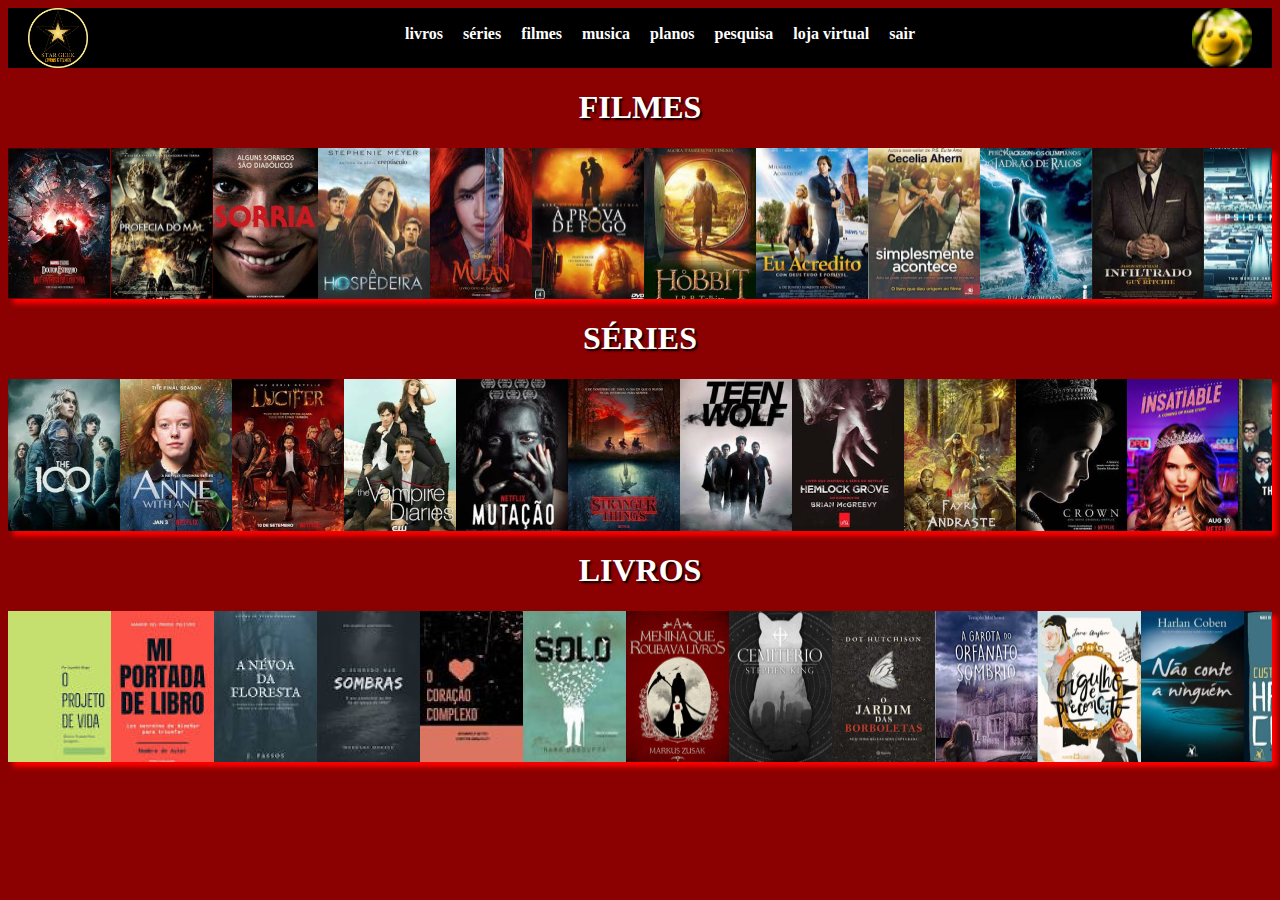
<file: index.html>
<!DOCTYPE html>
<html lang="en">
<head>
    <meta charset="UTF-8">
    <meta http-equiv="X-UA-Compatible" content="IE=edge">
    <meta name="viewport" content="width=device-width, initial-scale=1.0">
    <title>Document</title>
    <link rel="stylesheet" href="css/index.css">
</head>
<body>
    <header class="cabeçalho">
        <img src="img/logo.png"> 
          <nav>
            <ul class="menu">
                <li><a href="livros.html"> livros </a></li>
                <li> <a href="séries.html"> séries </a></li>
                <li> <a href="filmes.html"> filmes </a></li>
                <li><a href="musica.html">musica</a></li>
              <li> <a href="planos.html"> planos </a> </li>
              <li> <a href="pesquisa.html"> pesquisa </a></li>
              <li> <a href="loja.html"> loja virtual </a> </li>
              <li> <a href="paginainicial.html">sair</a></li>
            </ul>
          </nav>
          <img src="img/Ellipse.png" alt="">
          </header>
          <div>
            <h1>
                FILMES
            </h1>
          </div>
          <div class="imagem">
            <img src="img/image.png">
            <img src="img/image 8.png">
            <img src="img/image9.png">
            <img src="img/i.png">
            <img src="img/image 11.png" alt="">
            <img src="img/image 12.png" alt="">
            <img src="img/image 13.png" alt="">
            <img src="img/image 14.png" alt="">
            <img src="img/image 15.png" alt="">
            <img src="img/image 16.png" alt="">
            <img src="img/image 17.png" alt="">
            <img src="img/image 18.png" alt="">
            <img src="img/image 19.png" alt="">
            <img src="img/image 20.png" alt="">
            <img src="img/image 23.png" alt="">
            <img src="img/image 24.png" alt="">
                        <img src="img/image 25.png" alt="">
            <img src="img/image 26.png" alt="">
            <img src="img/image 28.png" alt="">
            <img src="img/image 27.png" alt="">
            <img src="img/image 65.png" alt="">
            <img src="img/image 66.png" alt="">
            <img src="img/image 67.png" alt="">
          </div>
          <div>
            <h1>
                SÉRIES
            </h1>
          </div>
          <div class="imagem">
            <img src="img/serie.png" alt="">
            <img src="img/serie1.png" alt="">
            <img src="img/serie2.png" alt="">
            <img src="img/serie3.png" alt="">
            <img src="img/serie4.png" alt="">
            <img src="img/serie5.png" alt="">
            <img src="img/serie6.png" alt="">
            <img src="img/serie7.png" alt="">
            <img src="img/serie8.png" alt="">
            <img src="img/serie9.png" alt="">
            <img src="img/serie10.png" alt="">
            <img src="img/serie11.png" alt="">
            <img src="img2/image 41.png" alt="">
            <img src="img2/image 42.png" alt="">
            <img src="img2/image 43.png" alt="">
            <img src="img2/image 44.png" alt="">
            <img src="img2/image 45.png" alt="">
            <img src="img2/image 46.png" alt="">
            <img src="img2/image 47.png" alt="">
          </div>
          <div >
            <h1> LIVROS</h1>
          </div>
          <div class="imagem">
<img src="img3/image 48.png" alt="">
<img src="img3/image 49.png" alt="">
<img src="img3/image 50.png" alt="">
<img src="img3/image 51.png" alt="">
<img src="img3/image 52.png" alt="">
<img src="img3/image 53.png" alt="">
<img src="img3/image 54.png" alt="">
<img src="img3/image 55.png" alt="">
<img src="img3/image 56.png" alt="">
<img src="img3/image 57.png" alt="">
<img src="img3/image 58.png" alt="">
<img src="img3/image 59.png" alt="">
<img src="img3/image 60.png" alt="">
<img src="img3/image 61.png" alt="">
<img src="img3/image 62.png" alt="">
<img src="img3/image 63.png" alt="">
<img src="img3/image 64.png" alt="">
          </div>
          
</body>
</html>
</file>
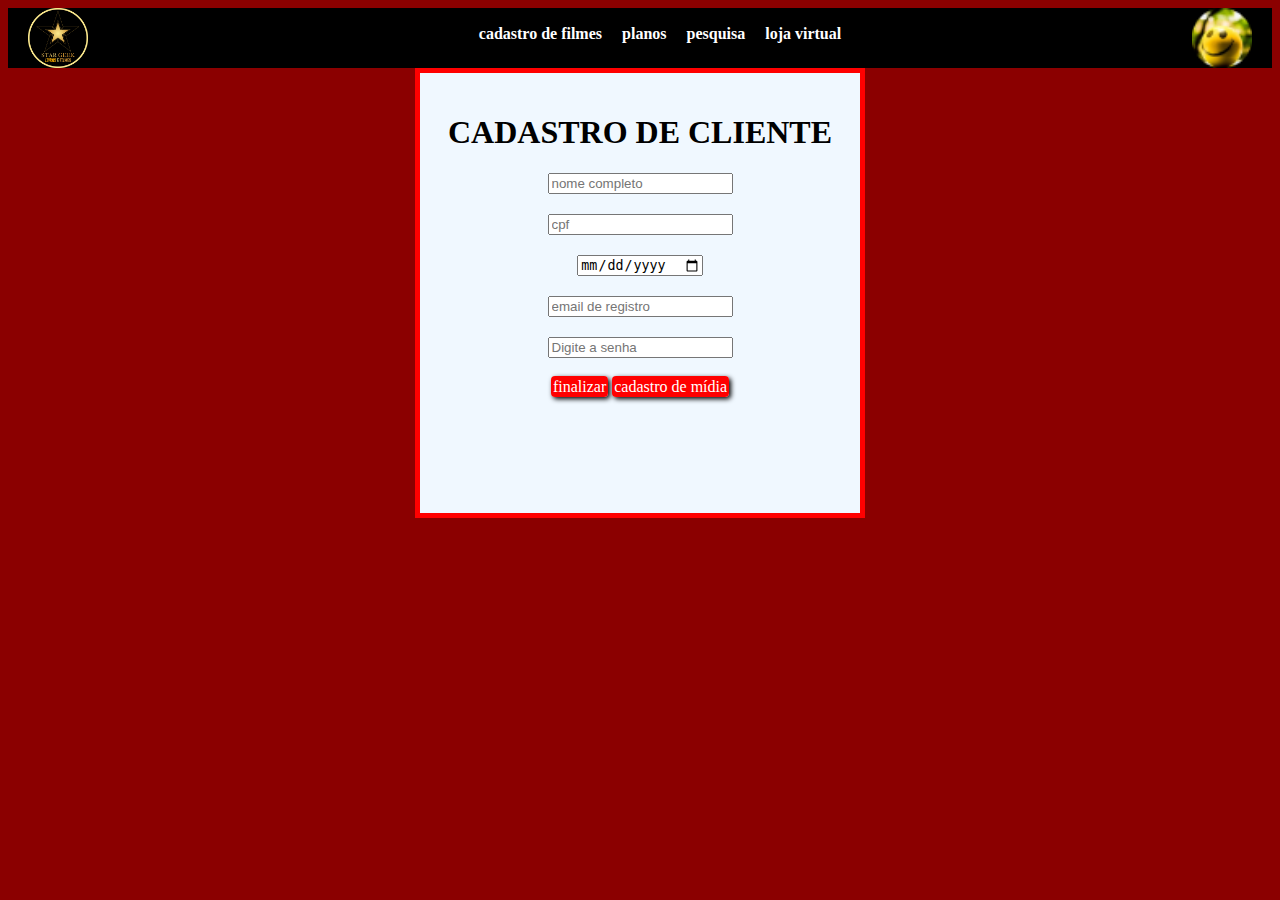
<file: cadastro.html>
<!DOCTYPE html>
<html lang="en">
<head>
    <meta charset="UTF-8">
    <meta http-equiv="X-UA-Compatible" content="IE=edge">
    <meta name="viewport" content="width=device-width, initial-scale=1.0">
    <title>Document</title>
    <link rel="stylesheet" href="css/cadastro.css">
</head>
<body>
    <header class="cabeçalho">
        <img src="img/logo.png"> 
          <nav>
            <ul class="menu">
              <li> <a href="mídia.html"> cadastro de filmes </a> </li>
              <li> <a href="planos.html"> planos </a> </li>
              <li> <a href="pesquisa.html"> pesquisa </a> </li>
              <li> <a href="loja.html">loja virtual</a></li>
            </ul>
          </nav>
          <img src="img/Ellipse.png" alt="">
          </header> 
    <div class="login" >
    <h1> CADASTRO DE CLIENTE </h1>
    <div class="parte-2">
        <input type="email" placeholder="nome completo">
    </div>
    <div class="parte-2" >
        <input type="email" placeholder="cpf">
    </div>
    <div class="parte-2" >
        <input type="date">
           </div>
           <div class="parte-2" >
            <input type="email" placeholder="email de registro">
               </div>
               <div class="parte-2" >
                <input type="password" placeholder="Digite a senha">
                   </div>
    <div class="botão"> 
        <a  href="index.html" class="botão-2"  >finalizar</a>
        <a  href="mídia.html" class="botão-2"  >cadastro de mídia</a>
        
    </div>
    </div>
</body>
</html>
</file>
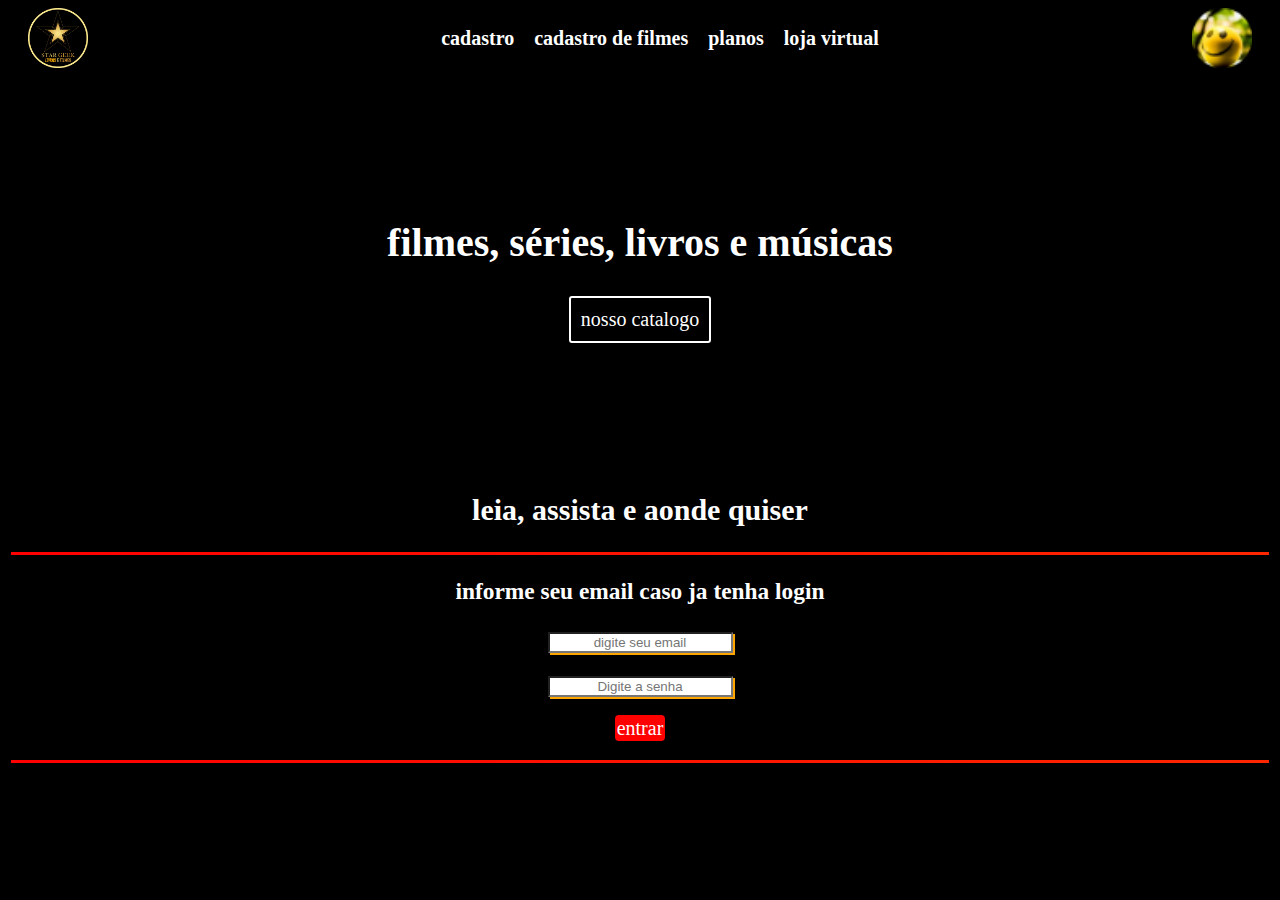
<file: login.html>
<!DOCTYPE html>
<html lang="en">
<head>
    <meta charset="UTF-8">
    <meta http-equiv="X-UA-Compatible" content="IE=edge">
    <meta name="viewport" content="width=device-width, initial-scale=1.0">
    <title>Document</title>
    <link rel="stylesheet" href="css/style.css">
    <link rel="stylesheet" href="https://cdnjs.cloudflare.com/ajax/libs/font-awesome/4.7.0/css/font-awesome.min.css">
</head>
<body>
    <header class="cabeçalho">
        <img src="img/logo.png"> 
          <nav>
            <ul class="menu">
              <li> <a href="cadastro.html"> cadastro </a> </li>
              <li> <a href="mídia.html"> cadastro de filmes </a> </li>
              <li> <a href="planos.html"> planos </a> </li>
              <li> <a href="loja.html"> loja virtual </a></li>
            </ul>
          </nav>
          <img src="img/Ellipse.png" alt="">
          </header> 
          <div class="foto">
            <h1> filmes, séries, livros e músicas </h1>
            <a href="index.html" class="botao">nosso catalogo</a>
            </div>
            <div class="main">
              <h2> leia, assista e aonde quiser </h2>
              <hr> 
              <h3> informe seu email caso ja tenha login </h3>
              <div class="email">
                <input class="email-2" type="email" placeholder="digite seu email">
              </div>
              <div class="email"> 
                <input class="email-2" type="password" placeholder="Digite a senha">
              </div>
              <div class="email">
               <a class="botão-1" href="index.html"> entrar </a>
              </div>
              <hr>
          
</body>
</html>
</file>
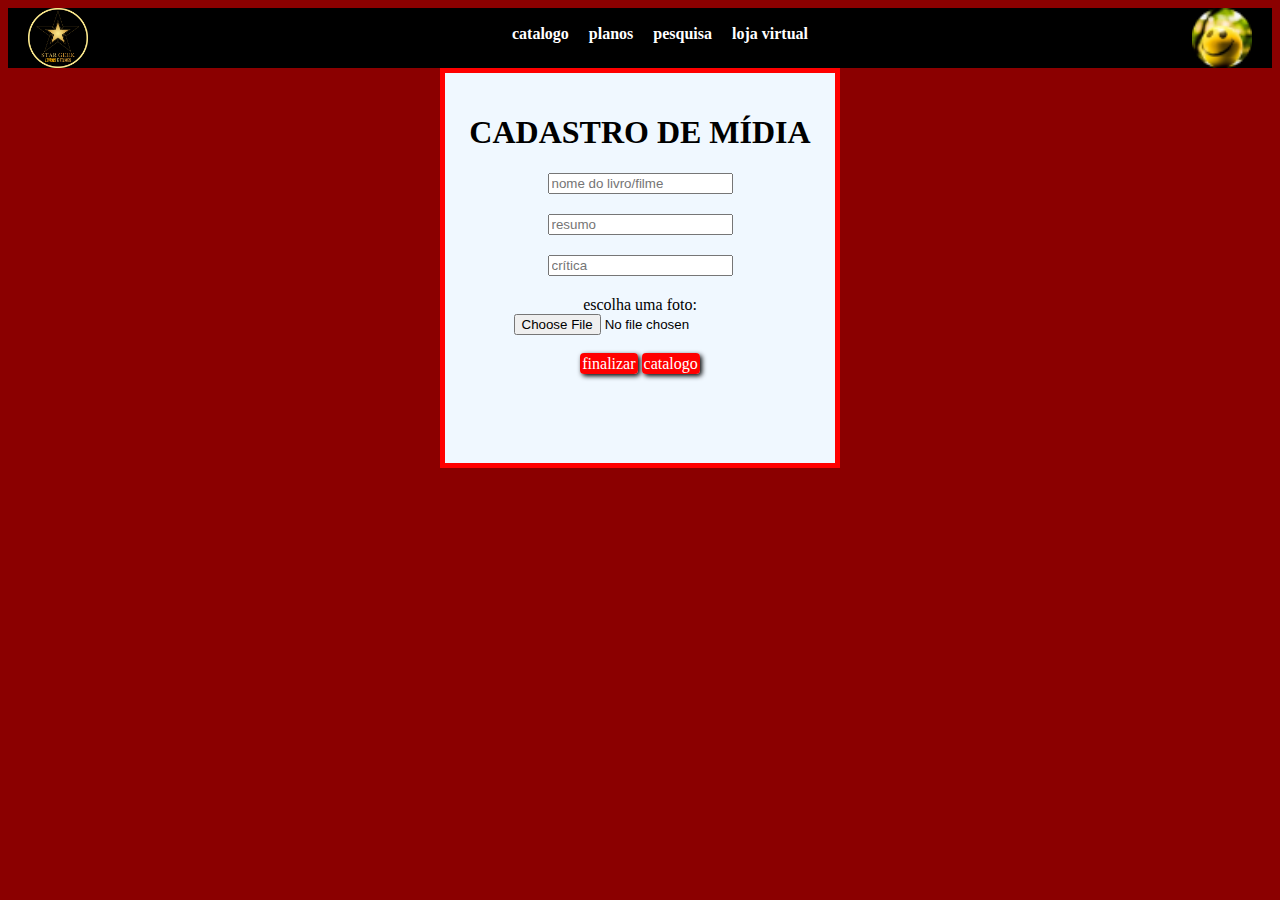
<file: mídia.html>
<!DOCTYPE html>
<html lang="en">
<head>
    <meta charset="UTF-8">
    <meta http-equiv="X-UA-Compatible" content="IE=edge">
    <meta name="viewport" content="width=device-width, initial-scale=1.0">
    <title>Document</title>
    <link rel="stylesheet" href="css/mídia.css">
</head>
<body>
    <header class="cabeçalho">
        <img src="img/logo.png"> 
          <nav>
            <ul class="menu">
              <li> <a href="index.html"> catalogo </a> </li>
              <li> <a href="planos.html"> planos </a> </li>
              <li> <a href="pesquisa.html"> pesquisa </a> </li>
              <li> <a href="loja.html">loja virtual</a></li>
            </ul>
          </nav>
          <img src="img/Ellipse.png" alt="">
          </header> 
    <div class="login" >
    <h1> CADASTRO DE MÍDIA </h1>
    <div class="parte-2">
        <input type="email" placeholder="nome do livro/filme">
    </div>
    <div class="parte-2" >
        <input type="email" placeholder="resumo">
    </div>
    <div class="parte-2" >
        <input type="email" placeholder="crítica">
    </div>
           <div class="parte-2" >
            <label>escolha uma foto:</label>
            <input type="file"> 
               </div>
    <div class="botão"> 
        <a  href="index.html" class="botão-2"  >finalizar</a>
        <a  href="index.html" class="botão-2"  >catalogo</a>
    </body>
</html>
</file>
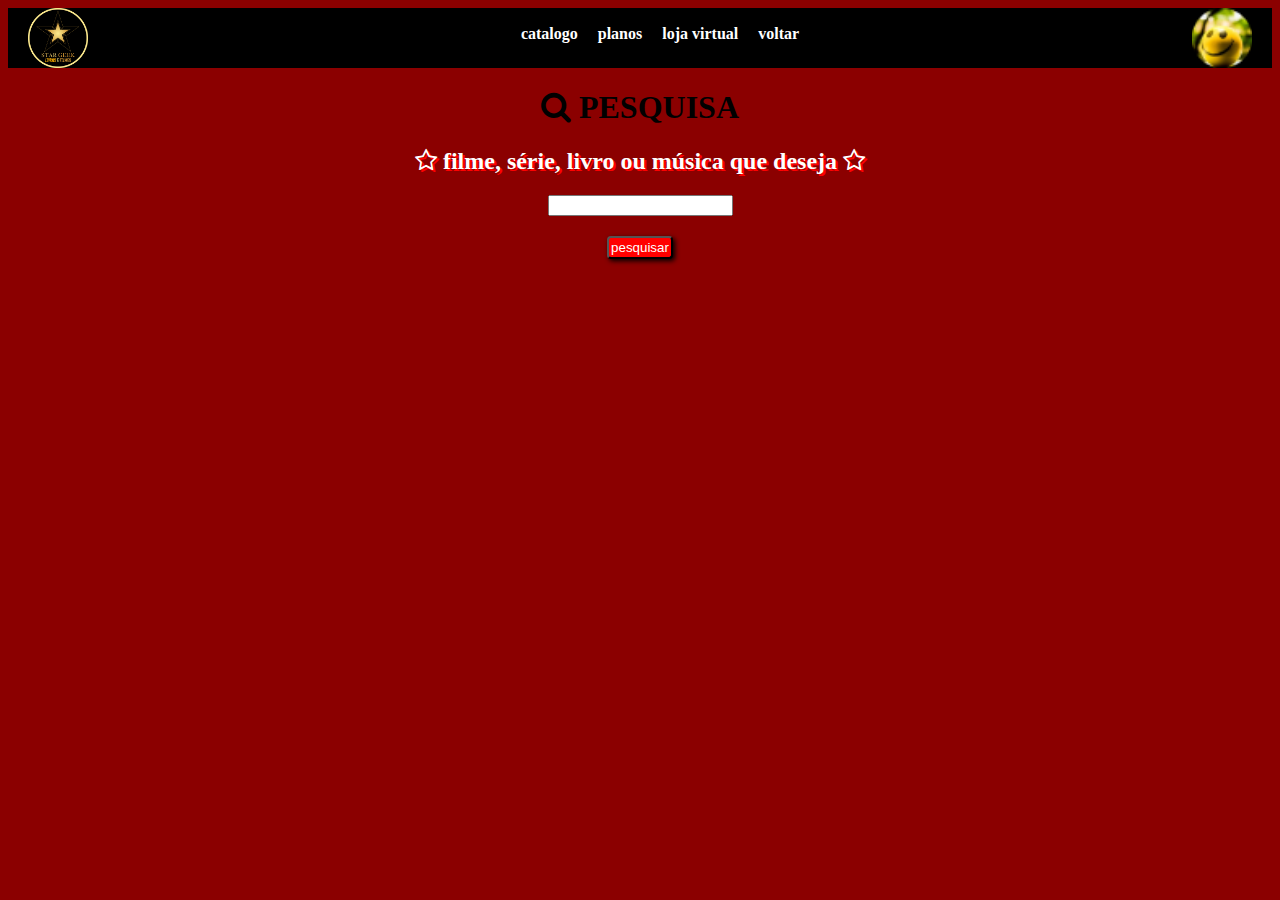
<file: pesquisa.html>
<!DOCTYPE html>
<html lang="en">
<head>
    <meta charset="UTF-8">
    <meta http-equiv="X-UA-Compatible" content="IE=edge">
    <meta name="viewport" content="width=device-width, initial-scale=1.0">
    <title>Document</title>
    <link rel="stylesheet" href="css/pesquisa.css">
    <link rel="stylesheet" href="https://cdnjs.cloudflare.com/ajax/libs/font-awesome/4.7.0/css/font-awesome.min.css">
</head>
<body>
    <header class="cabeçalho">
        <img src="img/logo.png"> 
          <nav>
            <ul class="menu">
              <li> <a href="index.html"> catalogo </a> </li>
              <li> <a href="planos.html"> planos </a> </li>
              <li><a href="loja.html"> loja virtual</a></li>
              <li> <a href="index.html">voltar</a></li>
            </ul>
          </nav>
          <img src="img/Ellipse.png" alt="">
          </header> 
    <h1> <i class="fa fa-search" aria-hidden="true"></i> PESQUISA </h1>
    <h2>  <i class="fa fa-star-o" aria-hidden="true"></i> filme, série, livro ou música que deseja <i class="fa fa-star-o" aria-hidden="true"></i></h2>
    <div class="escrita">
        <input type="text" >
    </div>
    <div class="botão" >
        <input class="botão-1" type="button" value="pesquisar">
    </div>
</body>
</html>
</file>
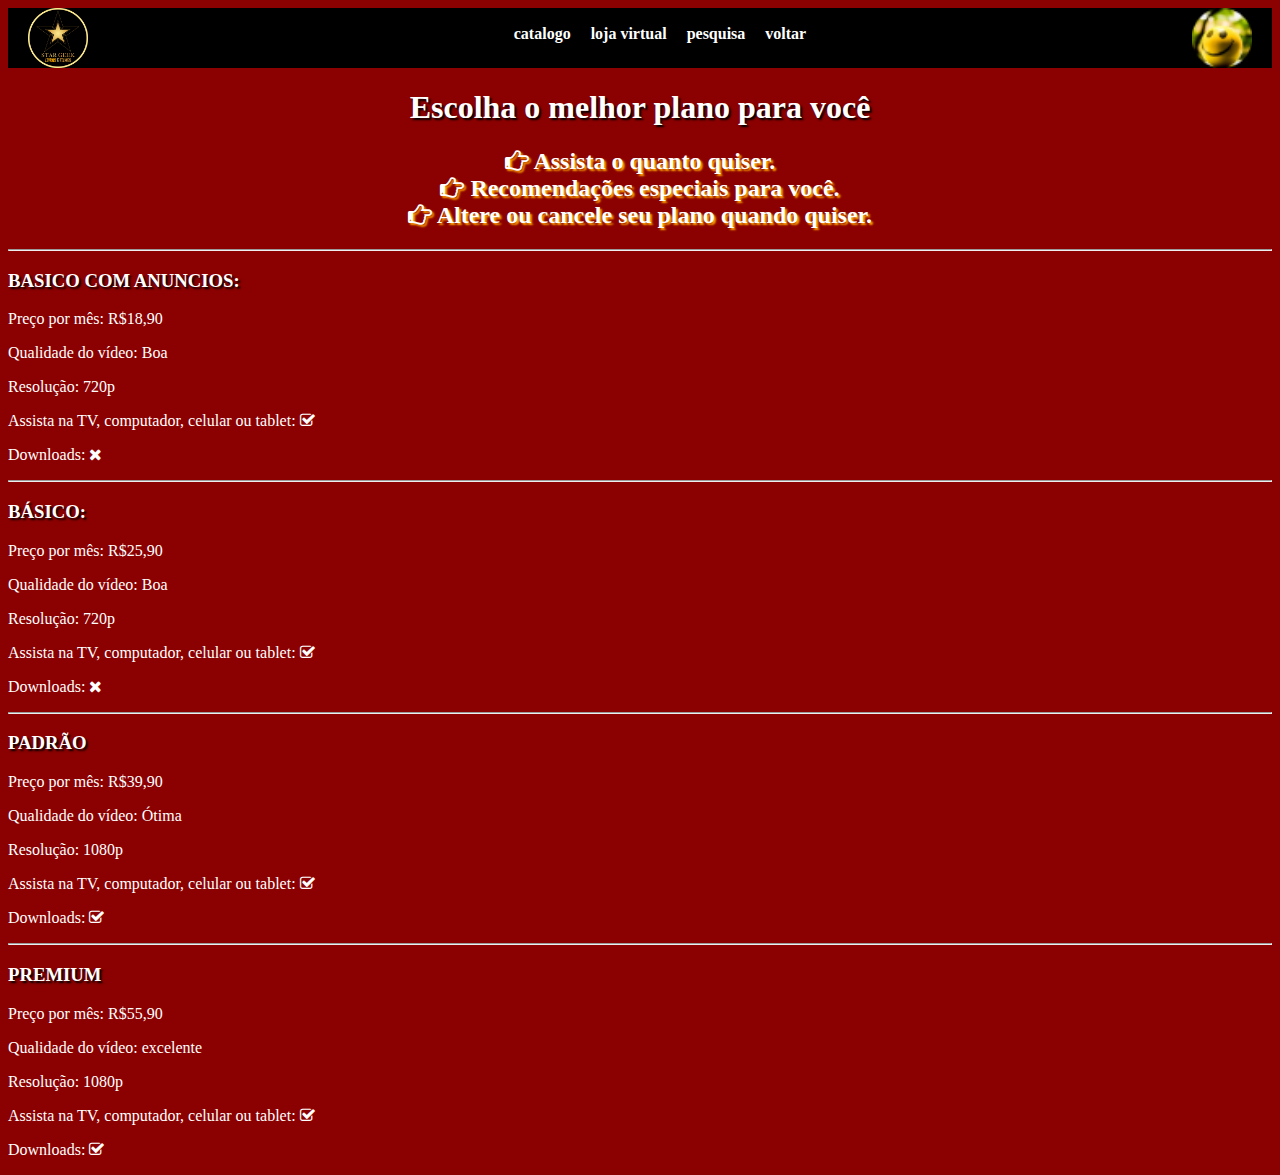
<file: planos.html>
<!DOCTYPE html>
<html lang="en">
<head>
    <meta charset="UTF-8">
    <meta http-equiv="X-UA-Compatible" content="IE=edge">
    <meta name="viewport" content="width=device-width, initial-scale=1.0">
    <title>Document</title>
    <link rel="stylesheet" href="css/planos.css">
    <link rel="stylesheet" href="https://cdnjs.cloudflare.com/ajax/libs/font-awesome/4.7.0/css/font-awesome.min.css">
</head>
<body>
    <header class="cabeçalho">
        <img src="img/logo.png"> 
          <nav>
            <ul class="menu">
              <li> <a href="index.html"> catalogo </a> </li>
              <li> <a href="loja.html"> loja virtual </a> </li>
              <li> <a href="pesquisa.html"> pesquisa </a> </li>
              <li> <a href="index.html">voltar </a></li>
            </ul>
          </nav>
          <img src="img/Ellipse.png" alt="">
          </header> 
          <div>
            <h1>
                Escolha o melhor plano para você
            </h1>
          </div>
          <div>
            <h2>
                <i class="fa fa-hand-o-right" aria-hidden="true"></i>
                Assista o quanto quiser. <br>
                <i class="fa fa-hand-o-right" aria-hidden="true"></i>
                 Recomendações especiais para você. <br>
                 <i class="fa fa-hand-o-right" aria-hidden="true"></i>
                 Altere ou cancele seu plano quando quiser.
            </h2>
          </div>
          <hr>
          <div>
            <h3>
                BASICO COM ANUNCIOS:
            </h3>
          </div>
          <div class="parte-1">
            <p>Preço por mês:
                R$18,90  
            </p>
            <p>
                Qualidade do vídeo:
Boa
            </p>
            <p>Resolução:
                720p</p>
                <p>
                    Assista na TV, computador, celular ou tablet: <i class="fa fa-check-square-o" aria-hidden="true"></i>

                </p>
                <p>
                    Downloads: <i class="fa fa-times" aria-hidden="true"></i>

                </p>
          </div>
          <hr>
          <div>
            <h3>
                BÁSICO:
            </h3>
          </div>
          <div class="parte-1">
<p>
    Preço por mês: R$25,90

</p>
<p>
    Qualidade do vídeo:
Boa
</p>
<p>
    Resolução: 720p
</p>
<p>
    Assista na TV, computador, celular ou tablet: <i class="fa fa-check-square-o" aria-hidden="true"></i>
</p>
<p>
    Downloads: <i class="fa fa-times" aria-hidden="true"></i>

</p>
          </div>
          <hr>
          <div class="parte-1">
<h3>
    PADRÃO
</h3>
<p>
    Preço por mês: R$39,90
</p>
<p>
    Qualidade do vídeo: Ótima
</p>
<p>
    Resolução: 1080p
</p>
<p>
    Assista na TV, computador, celular ou tablet: <i class="fa fa-check-square-o" aria-hidden="true"></i>
</p>
<p>
    Downloads: <i class="fa fa-check-square-o" aria-hidden="true"></i>
</p>
          </div>
          <hr>
          <div class="parte-1">
            <h3>
                PREMIUM
            </h3>
            <p>
                Preço por mês: R$55,90
            </p>
            <p>
                Qualidade do vídeo: excelente
            </p>
            <p>
                Resolução: 1080p
            </p>
            <p>
                Assista na TV, computador, celular ou tablet: <i class="fa fa-check-square-o" aria-hidden="true"></i>
            </p>
            <p>
                Downloads: <i class="fa fa-check-square-o" aria-hidden="true"></i>
            </p>
                      </div>
</body>
</html>
</file>
<file: css/index.css>
body{background-color: darkred;
}
.cabeçalho{
    background-color: black;
    display: flex;
    justify-content: space-between;
    padding-left: 20px;
    padding-right: 20px;
    }
    .cabeçalho > img{
        height: 60px;
    }
    .menu{
        display: flex;
    }
    .menu > li{
        height: 20px;
        display: flex;
        align-items: center;
    }
    .menu > li:hover{
        background-color: rgb(255, 0, 0);
    }
    .menu > li > a{
        color: white;
        text-decoration: none;
        text-shadow: 2px 2px black ;
        padding-left: 10px ;
        padding-right: 10px ;
        font-weight: 600;
    }
    h1{
        text-align: center;
        text-shadow: 2px 2px 2px black;
        color: white;
    }
    .imagem{
            display: flex;
            overflow: scroll;
            box-shadow: 5px 5px 5px red;
        }
        .imagem::-webkit-scrollbar{
            display: none; 
        }
</file>
<file: css/cadastro.css>
body{
 background-color: darkred
}
.cabeçalho{
    background-color: black;
    display: flex;
    justify-content: space-between;
    padding-left: 20px;
    padding-right: 20px;
    }
    .cabeçalho > img{
        height: 60px;
    }
    .menu{
        display: flex;
    }
    .menu > li{
        height: 20px;
        display: flex;
        align-items: center;
    }
    .menu > li:hover{
        background-color: rgb(255, 0, 0);
    }
    .menu > li > a{
        color: white;
        text-decoration: none;
        text-shadow: 2px 2px black ;
        padding-left: 10px ;
        padding-right: 10px ;
        font-weight: 600;
    }
.login{ background-color: aliceblue;
    width: 400px;
    height: 400px;
    margin: 0 auto;
    border: 5px solid rgb(255, 0, 0);
    padding: 20px;
}
.parte-2{
   text-align: center;
    margin: 20px;
}
h1{
    text-align: center;
}
.botão{
    text-align: center;
}
.botão-1{
   margin: 20px;
    padding: 2px 2px ;
    background-color: rgb(255, 0, 0);
    text-decoration: none;
    color: white;
    border-radius: 4px;
    box-shadow: 2px 2px 5px black}
.botão-2{
    padding: 2px 2px ;
    background-color: rgb(255, 0, 0);
    text-decoration: none;
    color: white;
    border-radius: 4px;
    box-shadow: 2px 2px 5px black}
</file>
<file: css/style.css>
body{
    font-family: Georgia, 'Times New Roman', Times, serif;
    font-size: 20px;
    background-color:rgb(0, 0, 0);
}
.cabeçalho{
background-color: black;
display: flex;
justify-content: space-between;
padding-left: 20px;
padding-right: 20px;
}
.cabeçalho > img{
    height: 60px;
}
.menu{
    display: flex;
}
.menu > li{
    height: 20px;
    display: flex;
    align-items: center;
}
.menu > li:hover{
    background-color: rgb(255, 0, 0);
}
.menu > li > a{
    color: white;
    text-decoration: none;
    text-shadow: 2px 2px black ;
    padding-left: 10px ;
    padding-right: 10px ;
    font-weight: 600;
}
.foto{
    background-image: url(https://img.freepik.com/fotos-gratis/arranjo-de-elementos-do-cinema-em-fundo-vermelho-com-espaco-de-copia_23-2148457847.jpg);
    height: 400px;
    background-size: cover;
    background-position: top center;
    display: flex;
    justify-content: center;
    align-items: center;
    flex-direction: column;

 }
 .foto > h1{
     color: rgb(255, 255, 255);
     text-shadow: 1px 1px 1px rgb(0, 0, 0);
     margin-bottom:30px ;
 }
 .botao{
     color: white;
     text-decoration: none;
     border: 2px solid white;
     padding: 10px;
     border-radius: 3px;
     background-color: rgba(0, 0, 0, 0.5);
 }
 .botao:hover{
     background-color: white;
 }
 h2{
     text-align: center;
     color: rgb(255, 255, 255);
 }
 hr{
     background: linear-gradient(to right, red, rgb(255, 38, 0));
     height: 3px;
     margin: 3px;
     margin-top: 3px;
     border: 0
     
 }
 h3{
     color: rgb(255, 255, 255);
     text-align: center;
 }
 .email-2{
    text-align: center;
    box-shadow: 2px 2px orange;
 }
 .email{
    text-align: center;
    margin: 20px;
 }
 .botão-1{
    margin: 20px;
     padding: 2px 2px ;
     background-color: rgb(255, 0, 0);
     text-decoration: none;
     color: white;
     border-radius: 4px;
 }
</file>
<file: css/mídia.css>
body{
background-color: darkred;
}
.cabeçalho{
    background-color: black;
    display: flex;
    justify-content: space-between;
    padding-left: 20px;
    padding-right: 20px;
    }
    .cabeçalho > img{
        height: 60px;
    }
    .menu{
        display: flex;
    }
    .menu > li{
        height: 20px;
        display: flex;
        align-items: center;
    }
    .menu > li:hover{
        background-color: rgb(255, 0, 0);
    }
    .menu > li > a{
        color: white;
        text-decoration: none;
        text-shadow: 2px 2px black ;
        padding-left: 10px ;
        padding-right: 10px ;
        font-weight: 600;
    }
.login{ background-color: aliceblue;
    width: 350px;
    height: 350px;
    margin: 0 auto;
    border: 5px solid rgb(255, 0, 0);
    padding: 20px;
}
.parte-2{
    margin: 20px;
    text-align: center;
}
h1{
    text-align: center;
}
h2{
    padding: 5px;
}
.botão{
    text-align: center;
}
.botão-1{
   margin: 20px;
    padding: 2px 2px ;
    background-color: rgb(255, 0, 0);
    text-decoration: none;
    color: white;
    border-radius: 4px;
    box-shadow: 2px 2px 5px black}
.botão-2{
    padding: 2px 2px ;
    background-color: rgb(255, 0, 0);
    text-decoration: none;
    color: white;
    border-radius: 4px;
    box-shadow: 2px 2px 5px black}
</file>
<file: css/pesquisa.css>
body{
background-color: darkred;    background-repeat: no-repeat;
    background-size: cover;
}
.cabeçalho{
    background-color: black;
    display: flex;
    justify-content: space-between;
    padding-left: 20px;
    padding-right: 20px;
    }
    .cabeçalho > img{
        height: 60px;
    }
    .menu{
        display: flex;
    }
    .menu > li{
        height: 20px;
        display: flex;
        align-items: center;
    }
    .menu > li:hover{
        background-color: rgb(255, 0, 0);
    }
    .menu > li > a{
        color: white;
        text-decoration: none;
        text-shadow: 2px 2px black ;
        padding-left: 10px ;
        padding-right: 10px ;
        font-weight: 600;
    }
h1{
    color: rgb(0, 0, 0);
    text-align: center;
}
h2{
    color: rgb(255, 255, 255);
    text-shadow: 2px 2px rgb(255, 0, 0); 
    text-align: center;
}
.escrita{
    text-align: center;
}
.botão-1{
    padding: 2px 2px ;
    background-color: rgb(255, 0, 0);
    text-decoration: none;
    color: white;
    border-radius: 4px;
    box-shadow: 2px 2px 5px black
}
.botão{
    text-align: center;
    margin: 20px;
}
</file>
<file: css/planos.css>
.cabeçalho{
    background-color: black;
    display: flex;
    justify-content: space-between;
    padding-left: 20px;
    padding-right: 20px;
    }
    .cabeçalho > img{
        height: 60px;
    }
    .menu{
        display: flex;
    }
    .menu > li{
        height: 20px;
        display: flex;
        align-items: center;
    }
    .menu > li:hover{
        background-color: rgb(255, 0, 0);
    }
    .menu > li > a{
        color: white;
        text-decoration: none;
        text-shadow: 2px 2px black ;
        padding-left: 10px ;
        padding-right: 10px ;
        font-weight: 600;
    }
    body{
background-color: darkred;        background-repeat: no-repeat;
        background-size: cover;
    }
    h1{
        text-align: center;
        text-shadow: 2px 2px 2px black;
        color: white;
    }
    h2{
        text-align: center;
        color: white;
        text-shadow: 2px 2px 2px orange;
    }
    h3{
    
        text-shadow: 2px 2px 2px black;
        color: white;
    }
    .parte-1 > p{
        color: white;
    }
</file>
